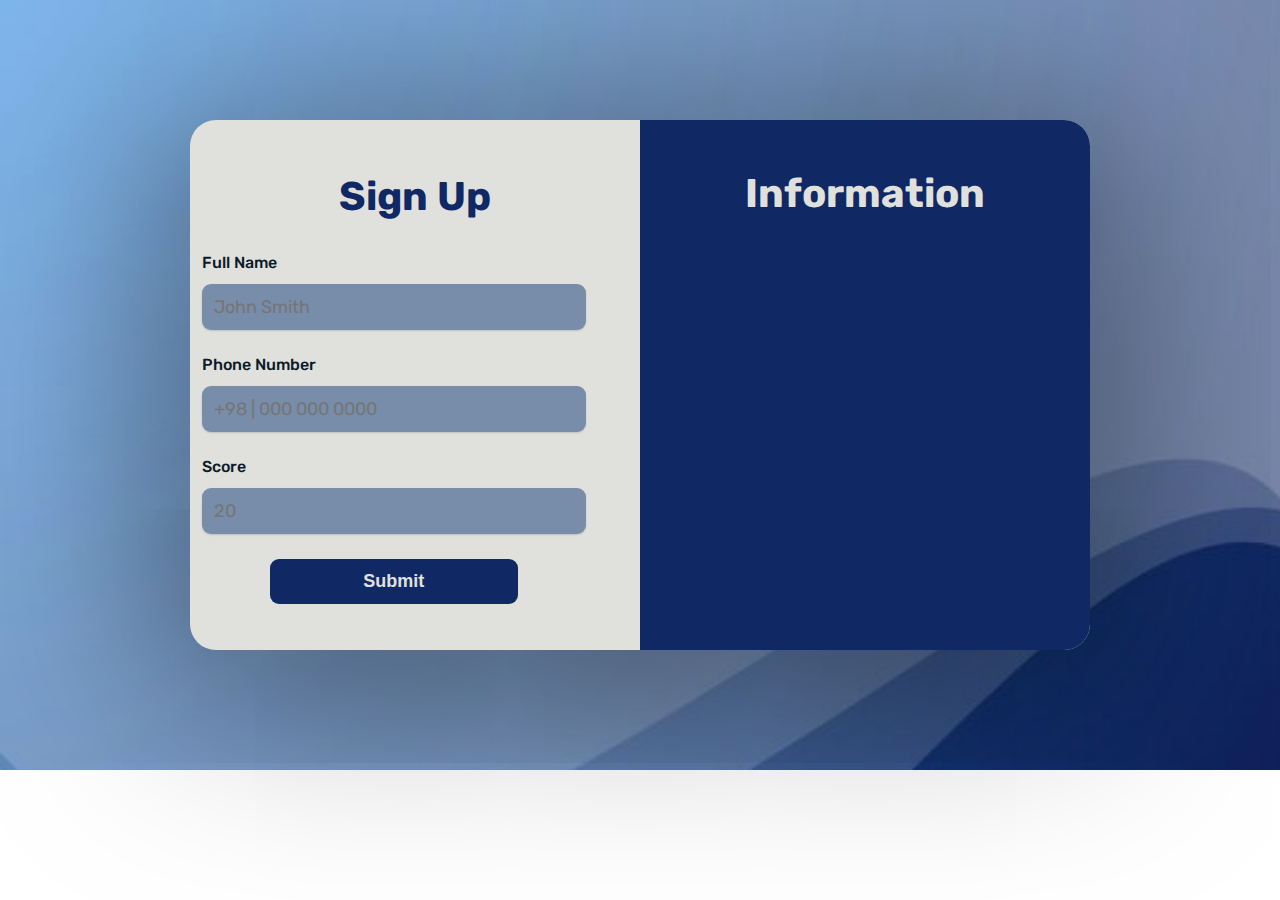
<file: index.html>
<!DOCTYPE html>
<html lang="en">
  <head>
    <meta charset="UTF-8" />
    <meta name="viewport" content="width=device-width, initial-scale=1.0" />
    <title>Local Storage</title>
    <link rel="stylesheet" href="style.css" />
    <link
      href="https://fonts.googleapis.com/css2?family=Rubik:ital,wght@0,300..900;1,300..900&display=swap"
      rel="stylesheet"
    />
  </head>
  <body>
    <div class="container">
      <form action="#" class="cta">
        <h2>Sign Up</h2>
        <label for="full-name">Full Name </label>
        <input id="full-name" type="text" placeholder="John Smith" required />
        <label for="phone-number"> Phone Number </label>
        <input
          id="phone-number"
          type="text"
          placeholder="+98 | 000 000 0000"
          required
        />

        <label for="score"> Score </label>
        <input id="score" type="number" placeholder="20" required />
        <br />
        <button class="btn-outline">Submit</button>
      </form>
      <form action="#" class="cta info-cta">
        <h2 class="info-title">Information</h2>
      </form>
    </div>

    <script src="js-cours.js"></script>
  </body>
</html>
</file>
<file: style.css>
html {
  font-size: 62.5%;
}

body {
  font-family: "Rubik", sans-serif;
  background-image: url(imgs/blue-dynamic-gradient-background-wallpaper-backdrop-presentation_1110513-1468.jpg);
  background-repeat: no-repeat;
  background-size: cover;
  overflow: hidden;
}

.container {
  background-color: #e0e1dd;
  width: 900px;
  height: 530px;
  margin: 120px auto;
  border-radius: 26px;
  display: grid;
  grid-template-columns: 1fr 1fr;
  box-shadow: 0 2.4rem 20rem 20px rgba(0, 0, 0, 0.5);
  overflow: hidden;
}

h2 {
  font-size: 4rem;
  text-align: center;
  color: #102863;
}

.info-title {
  color: #e0e1dd;
  margin-top: 5rem;
}

.cta:first-child {
  margin-top: 2rem;
}

.cta label {
  display: block;
  font-size: 1.6rem;
  font-weight: 500;
  margin: 1rem 0 1.2rem 1.2rem;
  color: #0d1b2a;
}

.cta input {
  width: 80%;
  padding: 1.2rem;
  font-size: 1.8rem;
  font-family: inherit;
  border: none;
  border-radius: 9px;
  background-color: #778da9;
  box-shadow: 0 1px 2px rgba(0, 0, 0, 0.15);
  color: #e0e1dd;
  margin-bottom: 1.5rem;
  margin-left: 1.2rem;
}

.cta button {
  background-color: #102863;
  color: #e0e1dd;
  padding: 1.2rem;
  border-radius: 9px;
  border: none;
  cursor: pointer;
  transition: all 0.3s;
  width: 55%;
  font-size: 1.8rem;
  font-weight: 600;
  margin-top: 1rem;
  margin-left: 8rem;
}

.btn-outline:link,
.btn-outline:visited {
  background-color: #e0e1dd;
  color: #102863;
  transition: all 0.3s;
}

.btn-outline:hover,
.btn-outline:active {
  background-color: #e0e1dd;
  color: #102863;
  box-shadow: inset 0 0 0 3px #102863;
}

.info-cta {
  background-color: #102863;
}
</file>
